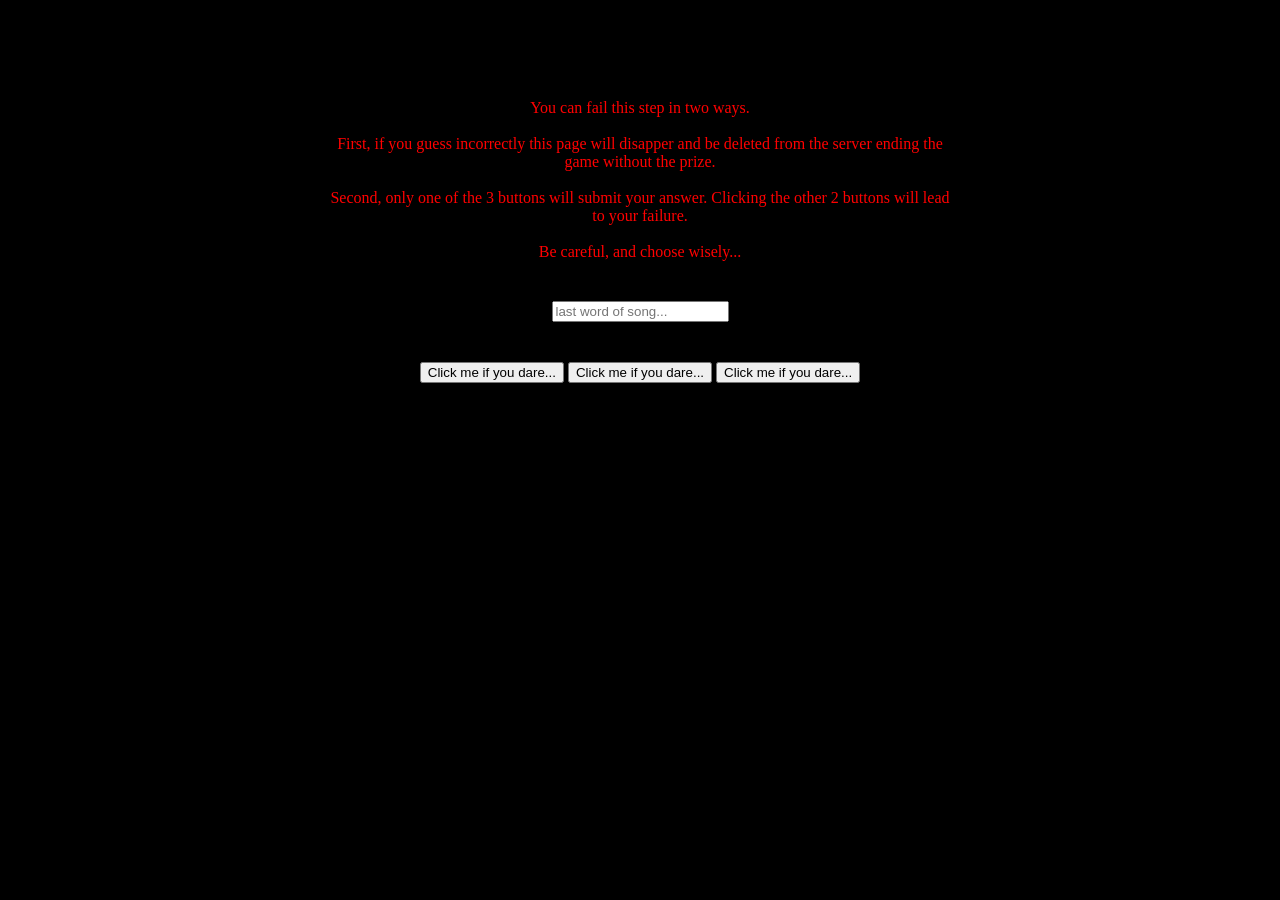
<file: index.html>
<!DOCTYPE html>
<html lang="en">
<head>
    <meta charset="UTF-8">
    <meta name="viewport" content="width=device-width, initial-scale=1.0">
    <title>music</title>
    <link rel="stylesheet" href="styles.css">
</head>
<body>
    <div id="content">
        <p>You can fail this step in two ways. <br> <br> First, if you guess incorrectly this page will disapper and be deleted from the server ending the game without the prize. <br> <br> Second, only one of the 3 buttons will submit your answer. Clicking the other 2 buttons will lead to your failure. <br> <br> Be careful, and choose wisely...</p>
        <input type="text" placeholder="last word of song..." id="answer">
        <button>Click me if you dare...</button>
        <button>Click me if you dare...</button>
        <button>Click me if you dare...</button>
    </div>
    
    <script src="music.js"></script>
</body>
</html>
</file>
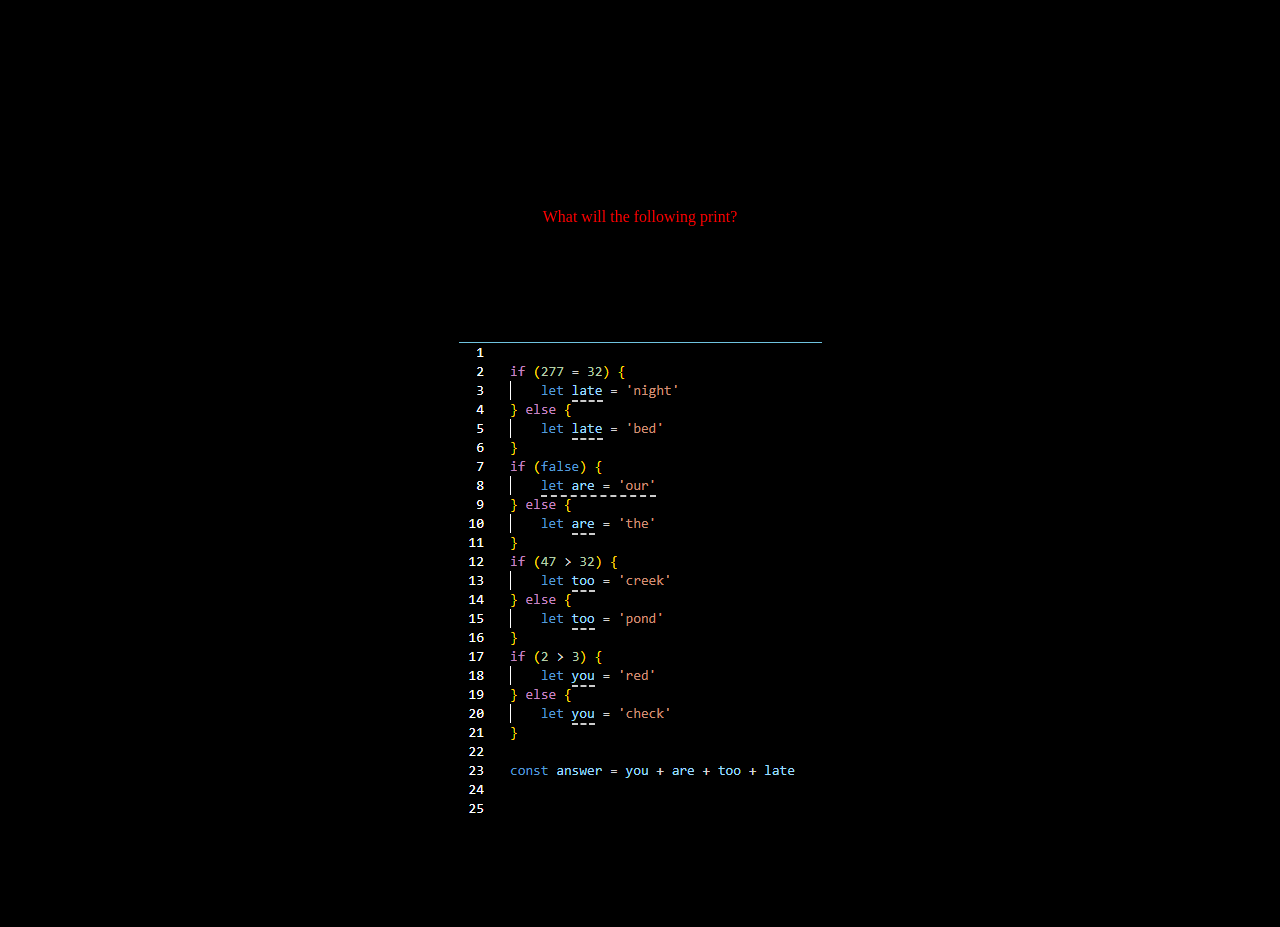
<file: cliff-hanger.html>
<!DOCTYPE html>
<html lang="en">
<head>
    <meta charset="UTF-8">
    <meta name="viewport" content="width=device-width, initial-scale=1.0">
    <title>music</title>
    <link rel="stylesheet" href="styles.css">
</head>
<body>
    <div id="content">
        <p>What will the following print?</p>
        <img src="Screenshot 2023-11-26 222310.png" alt="">

    </div>
    
</body>
</html>
</file>
<file: styles.css>
#content {
    width: 50%;
    background-color: black;
    color: red;
    height: 50%;
    text-align: center;
}

body {
    background-color: black;
    display: grid;
    place-items: center;
}

btn {
    width: 20%;
    line-height: 20px;
}

input {
    display: block;
    margin: 40px auto;

}

a {
    color: blue;
}
img {
    margin: 100px;
}
</file>
